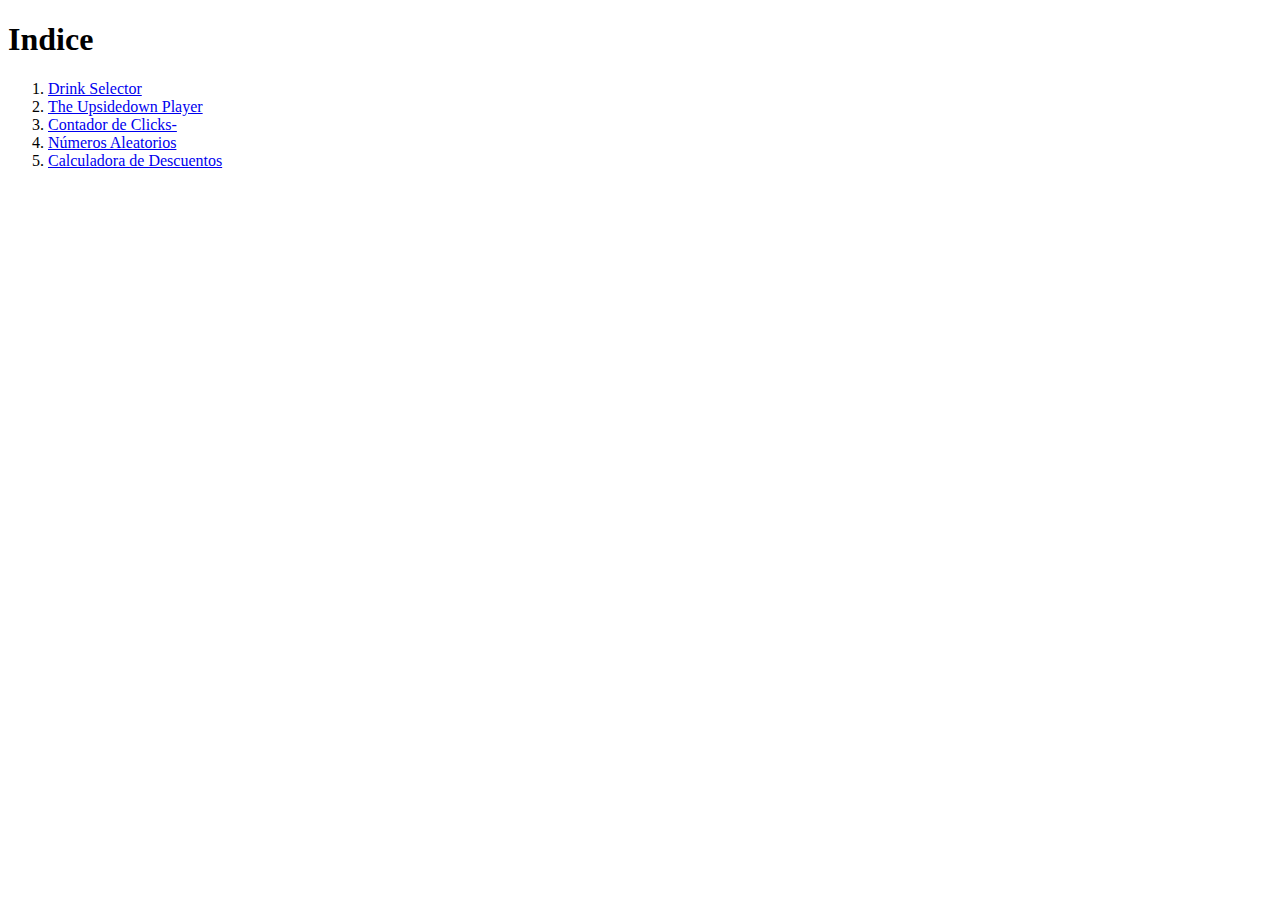
<file: index.html>
<!DOCTYPE html>
<html lang="es">
<head>
    <meta charset="UTF-8">
    <meta name="viewport" content="width=device-width, initial-scale=1.0">
    <title>Document</title>
</head>
<body>
    <h1>Indice</h1>

    <ol>
        <li><a href="365-day-challenge/1-day-drink-selector/index.html">Drink Selector</a></li>
        <li><a href="365-day-challenge/2-day-upsidedown/index.html">The Upsidedown Player</a></li>
        <li><a href="365-day-challenge/3-contador-de-clicks/index.html">Contador de Clicks-</a></li>
        <li><a href="365-day-challenge/4-numeros-aleatorios/">Números Aleatorios</a></li>
        <li><a href="365-day-challenge/5-calculadora-descuentos/index.html">Calculadora de Descuentos</a></li>
    </ol>
    </ol>
</body>
</html>
</file>
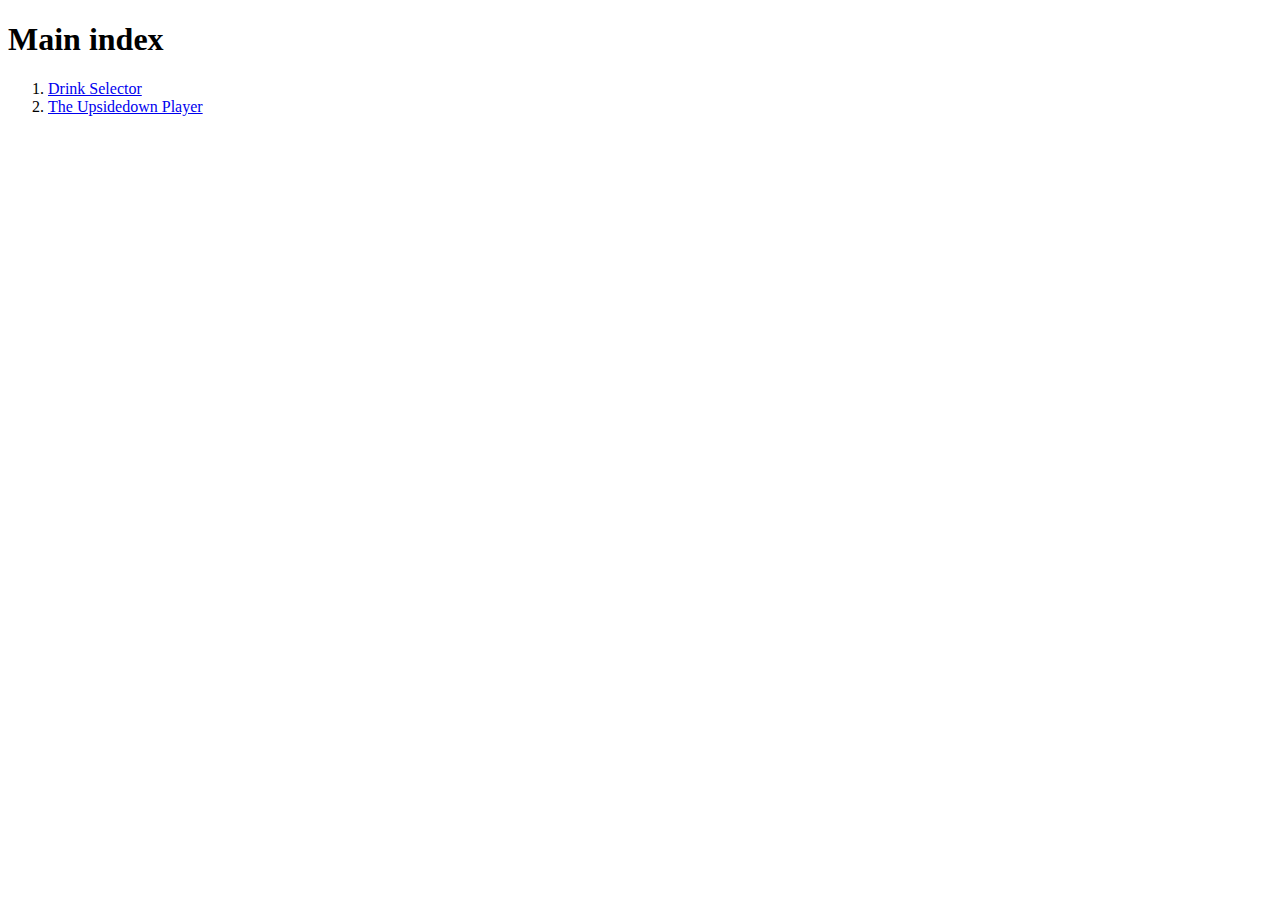
<file: 365-day-challenge/index.html>
<!DOCTYPE html>
<html lang="en">
<head>
    <meta charset="UTF-8">
    <meta name="viewport" content="width=device-width, initial-scale=1.0">
    <title>Document</title>
</head>
<body>
    <h1>Main index</h1>

    <ol>
        <li><a href="1-day-drink-selector/index.html">Drink Selector</a></li>
        <li><a href="2-day-upsidedown/index.html">The Upsidedown Player</a></li>
    </ol>
</body>
</html>
</file>
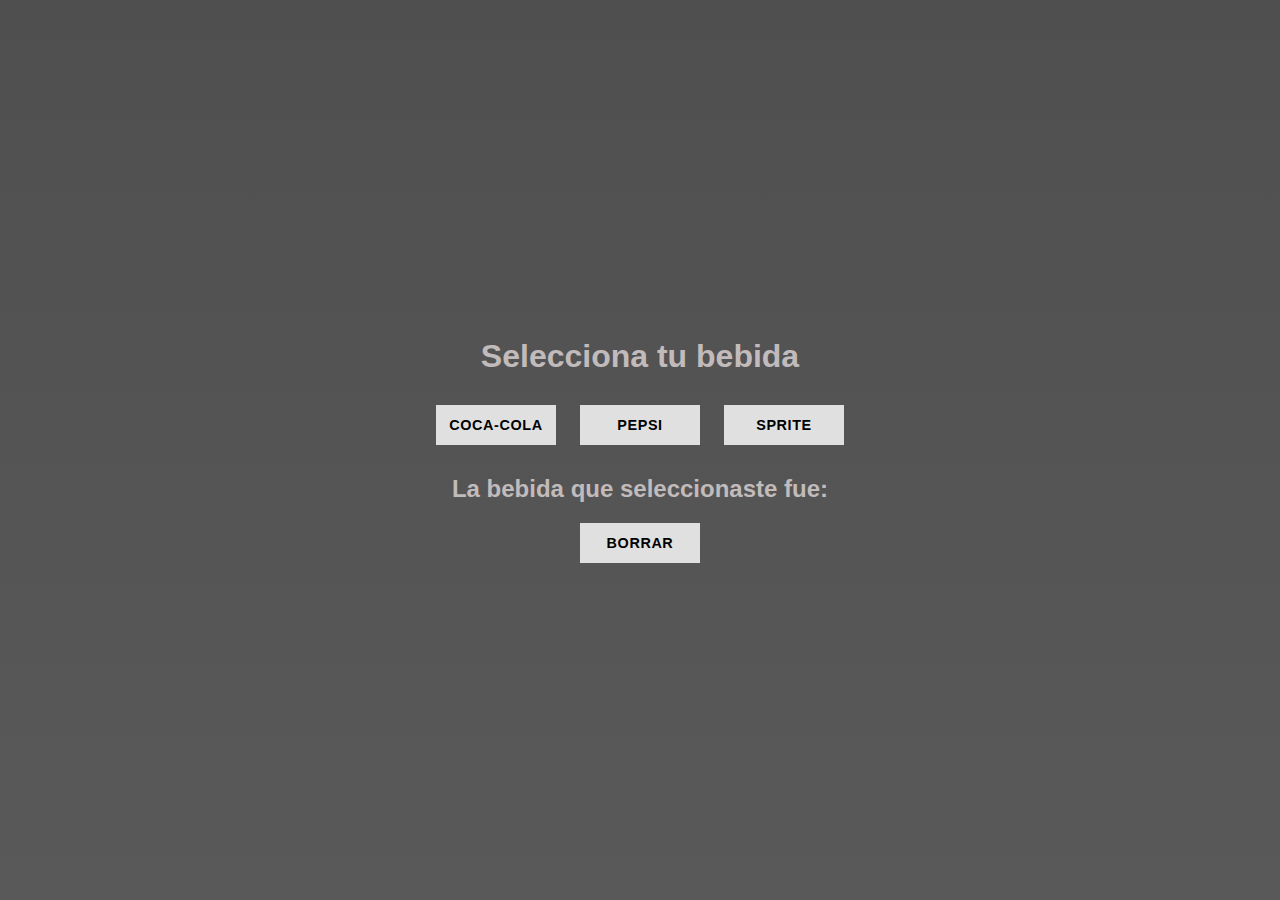
<file: 365-day-challenge/1-day-drink-selector/index.html>
<!DOCTYPE html>
<html lang="es">

<head>
    <meta charset="UTF-8">
    <meta name="viewport" content="width=device-width, initial-scale=1.0">
    <title>Proyecto 1</title>
    <link rel="stylesheet" href="style.css">
</head>

<body>
    <div>
        <h1>Selecciona tu bebida</h1>

        <section class="buttons">
            <button class="button" id="cocacola">Coca-Cola</button>
            <button class="button" id="pepsi">Pepsi</button>
            <button class="button" id="sprite">Sprite</button>
        </section>

        <h2 class="text">La bebida que seleccionaste fue: <span id="producto"></span></h2>

        <button id="borrar">Borrar</button>

        <script src="main.js"></script>
    </div>
</body>

</html>
</file>
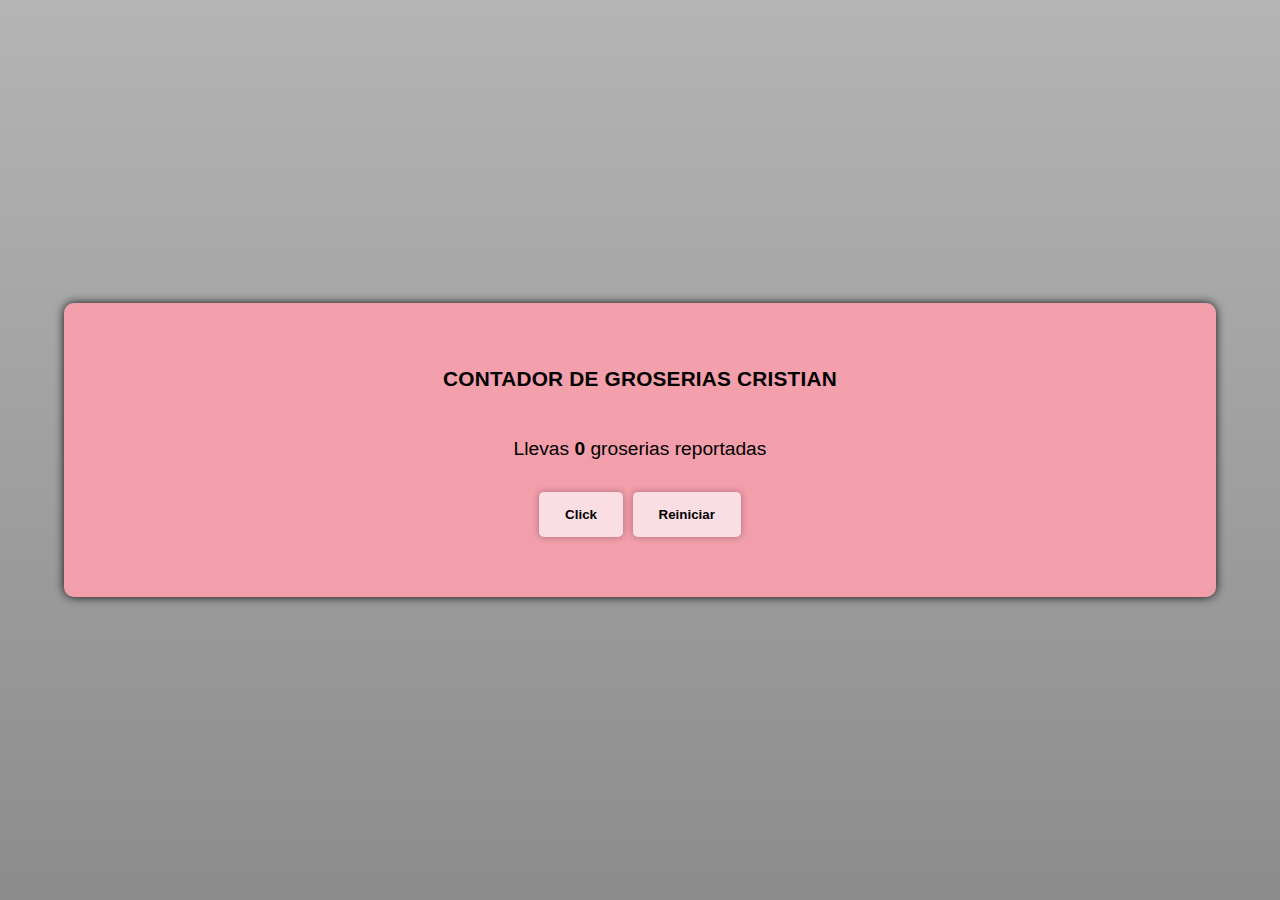
<file: 365-day-challenge/3-contador-de-clicks/index.html>
<!DOCTYPE html>
<html lang="en">

<head>
    <meta charset="UTF-8">
    <meta name="viewport" content="width=device-width, initial-scale=1.0">
    <title>Contador de Clicks</title>
    <link rel="stylesheet" href="style.css">
</head>

<body>

    <div class="container">
  
          <h1>Contador de Groserias Cristian</h1>
        <div class="box">
            <p>Llevas <span id="number">0</span> groserias reportadas</p>
        </div>

        <section class="buttons">
            <button class="btn" id="btn">Click</button>
            <button class="btn" id="reset">Reiniciar</button>
        </section>

    </div>
    <script src="main.js"></script>
</body>

</html>
</file>
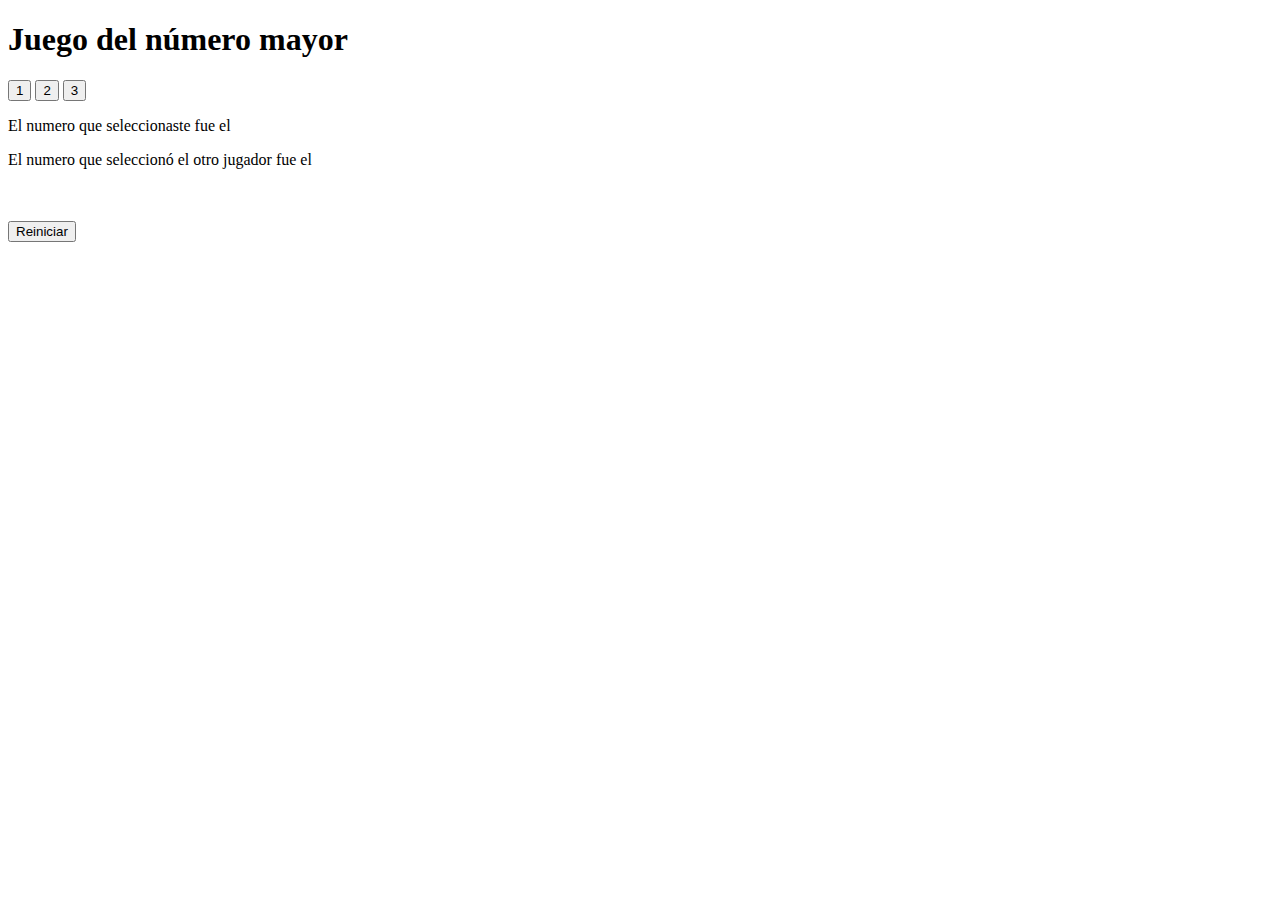
<file: 365-day-challenge/4-numeros-aleatorios/index.html>
<!DOCTYPE html>
<html lang="es">
<head>
    <meta charset="UTF-8">
    <meta name="viewport" content="width=device-width, initial-scale=1.0">
    <title>El número mayor gana</title>
</head>

<style>
    span{
        font-weight: 800;
    }

    #numeroAleatorio{
        color: red;
    }
</style>

<body>
    <h1>Juego del número mayor</h1>

    <button id="one">1</button>
    <button id="two">2</button>
    <button id="three">3</button>

    <p>El numero que seleccionaste fue el <span id="numeroJugador"></span></p>

    <!-- <button id="start">START</button> -->

    <p>El numero que seleccionó el otro jugador fue el <span id="numeroAleatorio"></span></p>

    <span id="resultado"></span>

    <br>
    <br>
    <button id="reset">Reiniciar</button>
    <br>
    <script src="main.js"></script>
</body>
</html>
</file>
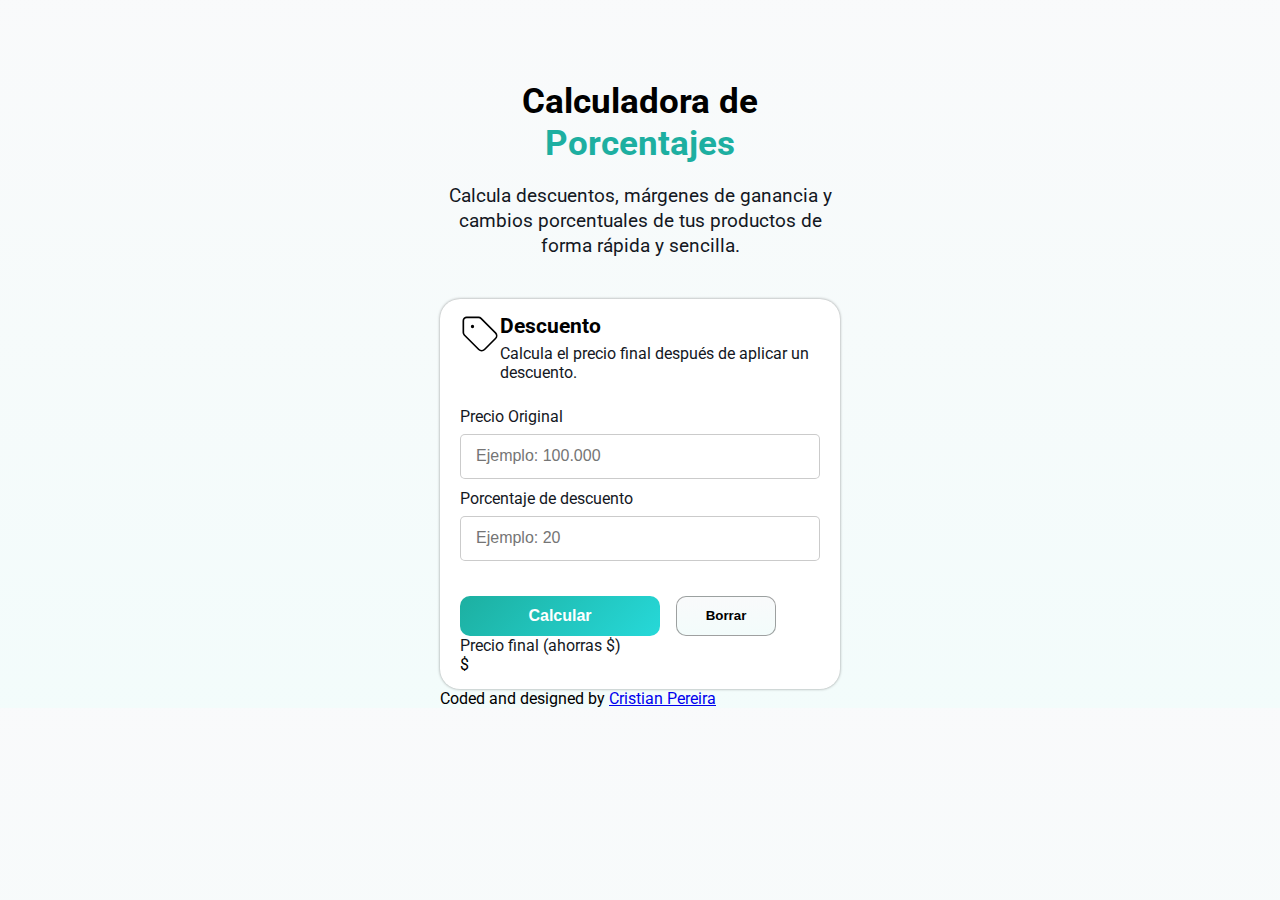
<file: 365-day-challenge/5-calculadora-descuentos/index.html>
<!DOCTYPE html>
<html lang="es">
<head>
    <meta charset="UTF-8">
    <meta name="viewport" content="width=device-width, initial-scale=1.0">
    <title>Calculadora de Descuentos</title>
    <link rel="stylesheet" href="styles.css">
</head>
<body>
    
    <div class="container">
        <section class="hero">
            <!-- <figure>
                <img src="" alt="calculadora-porcentaje-logo">
            </figure> -->

         <h1 class="title">Calculadora de <span class="text-color">Porcentajes</span></h1>  
         
         <p class="text">Calcula descuentos, márgenes de ganancia y cambios porcentuales de tus productos de forma rápida y sencilla.</p>
        </section>

        <section class="cards__container">
            <article class="card">
                
                <div class="card__header">
                <figure class="card__picture">
                        <svg class="card__icon" xmlns="http://www.w3.org/2000/svg" width="40" height="40" viewBox="0 0 24 24" fill="none" stroke="currentColor" stroke-width="1" stroke-linecap="round" stroke-linejoin="round">
                        <path d="M12.586 2.586A2 2 0 0 0 11.172 2H4a2 2 0 0 0-2 2v7.172a2 2 0 0 0 .586 1.414l8.704 8.704a2.426 2.426 0 0 0 3.42 0l6.58-6.58a2.426 2.426 0 0 0 0-3.42z"/>
                        <circle cx="7.5" cy="7.5" r=".5" fill="currentColor"/>
                    </svg>              
                </figure>

                <div class="card__texts">
                    <h2 class="card__title">Descuento</h2>
                    <p class="card__text">Calcula el precio final después de aplicar un descuento.</p>
                </div>  

            </div>    
                
                <form class="card__form">
                    <label for="originalPrice" class="card__text">Precio Original</label>
                    <input placeholder="Ejemplo: 100.000" id="originalPrice" type="number" class="card__input" >

                    <label for="discountPercentage" class="card__text">Porcentaje de descuento</label>
                    <input placeholder="Ejemplo: 20" id="discountPercentage" type="number" class="card__input" >

                    <div class="card__buttons">
                        <input id="btn" class="card__button" type="button" value="Calcular">

                        <input id="remove" class="card__button--clear" type="button" value="Borrar">
                    </div>

                    <div class="card__result">
                        <p class="card__text">Precio final (ahorras $<span id="save"></span>)</p>
                        <p class="card__price">$ <span class="card__price" id="price"></span></p>
                        
                    </div>
                </form>
            </article>
            <p class="legend">Coded and designed by <a target="blank" class="legend__author" href="https://github.com/CristianP7">Cristian Pereira</a></p>
        </section>
    </div>

    <script src="main.js"></script>
</body>
</html>
</file>
<file: 365-day-challenge/1-day-drink-selector/style.css>
*{
    margin: 0;
    padding: 0;
    box-sizing: border-box;
}

body{
    width: 100%;
    height: 100vh;
    background:linear-gradient(#000000b0, #000000a6) , url(https://i.ytimg.com/vi/LUX22RGRBF8/hq720.jpg?sqp=-oaymwE7CK4FEIIDSFryq4qpAy0IARUAAAAAGAElAADIQj0AgKJD8AEB-AH-CYAC0AWKAgwIABABGGUgUihKMA8=&rs=AOn4CLDEpd3baIQ3zW-Wq_dRl1gGdKq-7A);
    background-size: cover;
    color: rgb(194, 187, 187);
    font-family: Arial, Helvetica, sans-serif;
}

div{
    width: 80%;
    height: 100vh;
    margin: 0 auto;
    display: flex;
    flex-direction: column;
    align-items: center;
    justify-content: center;
    gap: 20px;
}

.buttons{
    display: flex;
    gap:1.5rem;
    margin-top: 10px;
}

button{
    width: 120px;
    height: 40px;
    cursor: pointer;
    font-weight: 600;
    font-size: .9rem;
    text-transform: uppercase;
    letter-spacing: .6px;
    background-color: rgba(248, 248, 248, 0.856);
    border: none;
}

button:hover{
    background-color: white;
}

.text{
    margin: 10px 0 0 0;
}

#producto{
    color: white;
    text-transform: uppercase;
    text-decoration: underline;
}
</file>
<file: 365-day-challenge/3-contador-de-clicks/style.css>
*{
    margin: 0;
    padding: 0;
    box-sizing: border-box;
}

body{
    font-family: Arial, Helvetica, sans-serif;
    font-size: 16px;
    width: 100%;
    height: 100vh;
    display: flex;
    flex-direction: column;
    align-items: center;
    justify-content: center;
    gap: 2rem;
    text-align: center;
    background: linear-gradient(#0000004b, #00000073) , url(https://cdn.accentuate.cloud/images/1666656/Skinnydip-London_Hello-Kitty-And-Friends_Phone-Wallpaper-v1711554781111.jpg);
    background-position: top;
    background-repeat: no-repeat;
    background-size: cover;
}


.container{
    width: 90%;
    display: flex;
    flex-direction: column;
    align-items: center;
    padding: 60px 15px;
    gap: 2rem;
    background-color: rgba(252, 158, 173, 0.897);
    border-radius: 10px;
    box-shadow: 0 0 10px rgba(0, 0, 0, .9);
}

h1{
    margin-bottom: 10px;
    font-size: 1.3rem;
    line-height: 1.5;
    letter-spacing: .2px;
    font-weight: 700;
    text-transform: uppercase;
}

.box{
    font-size: 1.2rem;
    line-height: 1.2;
}

#number{
    font-weight: 700;
}

.buttons{
    display: flex;
    gap: .6rem;
}

.btn{
    background-color: #ffffffa9;
    padding: 15px 26px;
    border: none;
    font-weight: 600;
    border-radius: 5px;
    box-shadow: 0 0 7px rgba(0, 0, 0, .3);
}

.btn:active{
    color:rgb(252, 158, 174) ;
    background-color: #fff;
}

/*  */
</file>
<file: 365-day-challenge/5-calculadora-descuentos/styles.css>
@import url('https://fonts.googleapis.com/css2?family=Roboto:ital,wght@0,100..900;1,100..900&display=swap');


:root{
    --primary: hsl(174, 72%, 40%);
    --primary-foreground: hsl(0, 0%, 100%);

  /* Background & text */
    --background: hsl(210, 20%, 98%);
    --foreground: hsl(220, 20%, 10%);

  /* States */
    --success: hsl(142, 70%, 45%);
    --warning: hsl(38, 92%, 50%);
    --destructive: hsl(0, 84%, 60%);

  /* UI helpers */
    --muted: hsl(210, 15%, 93%);
    --accent: hsl(174, 60%, 95%);

  /* Gradients */
    --gradient-primary: linear-gradient(135deg, hsl(174 72% 40%), hsl(180 70% 50%));
    --gradient-card: linear-gradient(145deg, hsl(0 0% 100%), hsl(210 20% 98%));
    --gradient-hero: linear-gradient(180deg, hsl(210 20% 98%) 0%, hsl(174 60% 97%) 100%);

}

*{
    margin: 0;
    padding: 0;
    box-sizing: border-box;
}


body{
    width: 100%;
    font-family: "Roboto", sans-serif;
    font-size: 16px;
    background-image: var(--gradient-hero);
}

.container{
    width: 90%;
    margin: 0 auto;
    max-width: 400px;
}

.hero{
    margin-top: 80px;
    text-align: center;
}

/* FIGURE */
/* IMG */

.title{
    font-size: 2.2rem;
    margin-bottom: 20px;
}

.text-color{
    color: var(--primary);
}

.text{
    color: var(--foreground);
    font-size: 1.2rem;
    line-height: 1.3;
    margin-bottom: 40px;
}

.cards__container{
    display: flex;
    flex-direction: column;
}

.card{
    background-color: white;
    border-radius: 20px;
    box-shadow: 0 0 3px  rgba(0, 0, 0, .4);
    padding: 15px 20px;
}

/* FIGURE */
/* IMG */

.card__header{
    display: flex;
    margin-bottom: 25px;

}

.card__title{
    font-size: 1.3rem;
    margin-bottom: 6px;
}

.card__text{
    font-size: .98rem;
    color: var(--foreground);
}

.card__form{
    display: flex;
    flex-direction: column;
}

label {
    margin-bottom: 8px;
}

.card__input{
    margin-bottom: 10px;
    height: 45px;
    border-radius: 5px;
    border: 1px solid rgba(0, 0, 0, 0.204);
    font-size: 1rem;
    padding-left: 15px;
}

.card__input:focus{
    outline: 1px solid var(--primary)
}

.card__buttons{
    margin-top: 25px;
    display: flex;
    gap: 1rem;
}

.card__button{
    background-image: var(--gradient-primary);
    color: white;
    font-size: 1rem;
    width: 200px;
    height: 40px;
    border: none;
    font-weight: 600;
    border-radius: 10px;
}

.card__button--clear{
    width: 100px;
    height: 40px;
    border: 1px solid #0000005c;
    background-image: var(--gradient-hero);
    font-weight: 600;
    border-radius: 10px;

}
</file>
